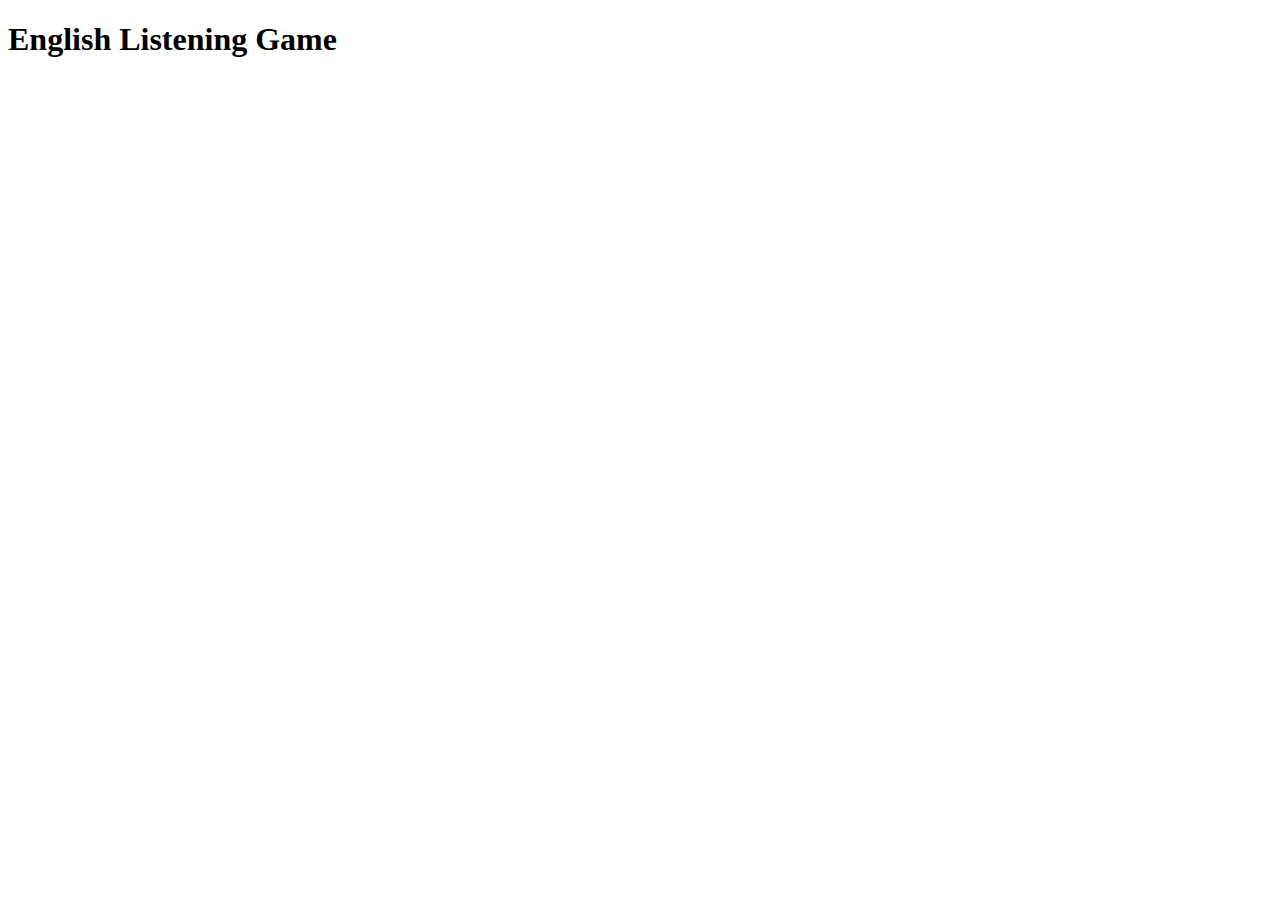
<file: src/index.html>
<!doctype html>
<html lang="en">
<head>
  <meta charset="utf-8">
  <title>AngularFullCourse</title>
  <base href="/">
  <meta name="viewport" content="width=device-width, initial-scale=1">
  <link rel="icon" type="image/x-icon" href="favicon.ico">
  <link rel="preconnect" href="https://fonts.googleapis.com">
<link rel="preconnect" href="https://fonts.gstatic.com" crossorigin>
<link href="https://fonts.googleapis.com/css2?family=Fira+Sans&display=swap" rel="stylesheet">
</head>
<body>
  <header><h1>English Listening Game</h1></header>
  <app-root></app-root>
</body>
</html>
</file>
